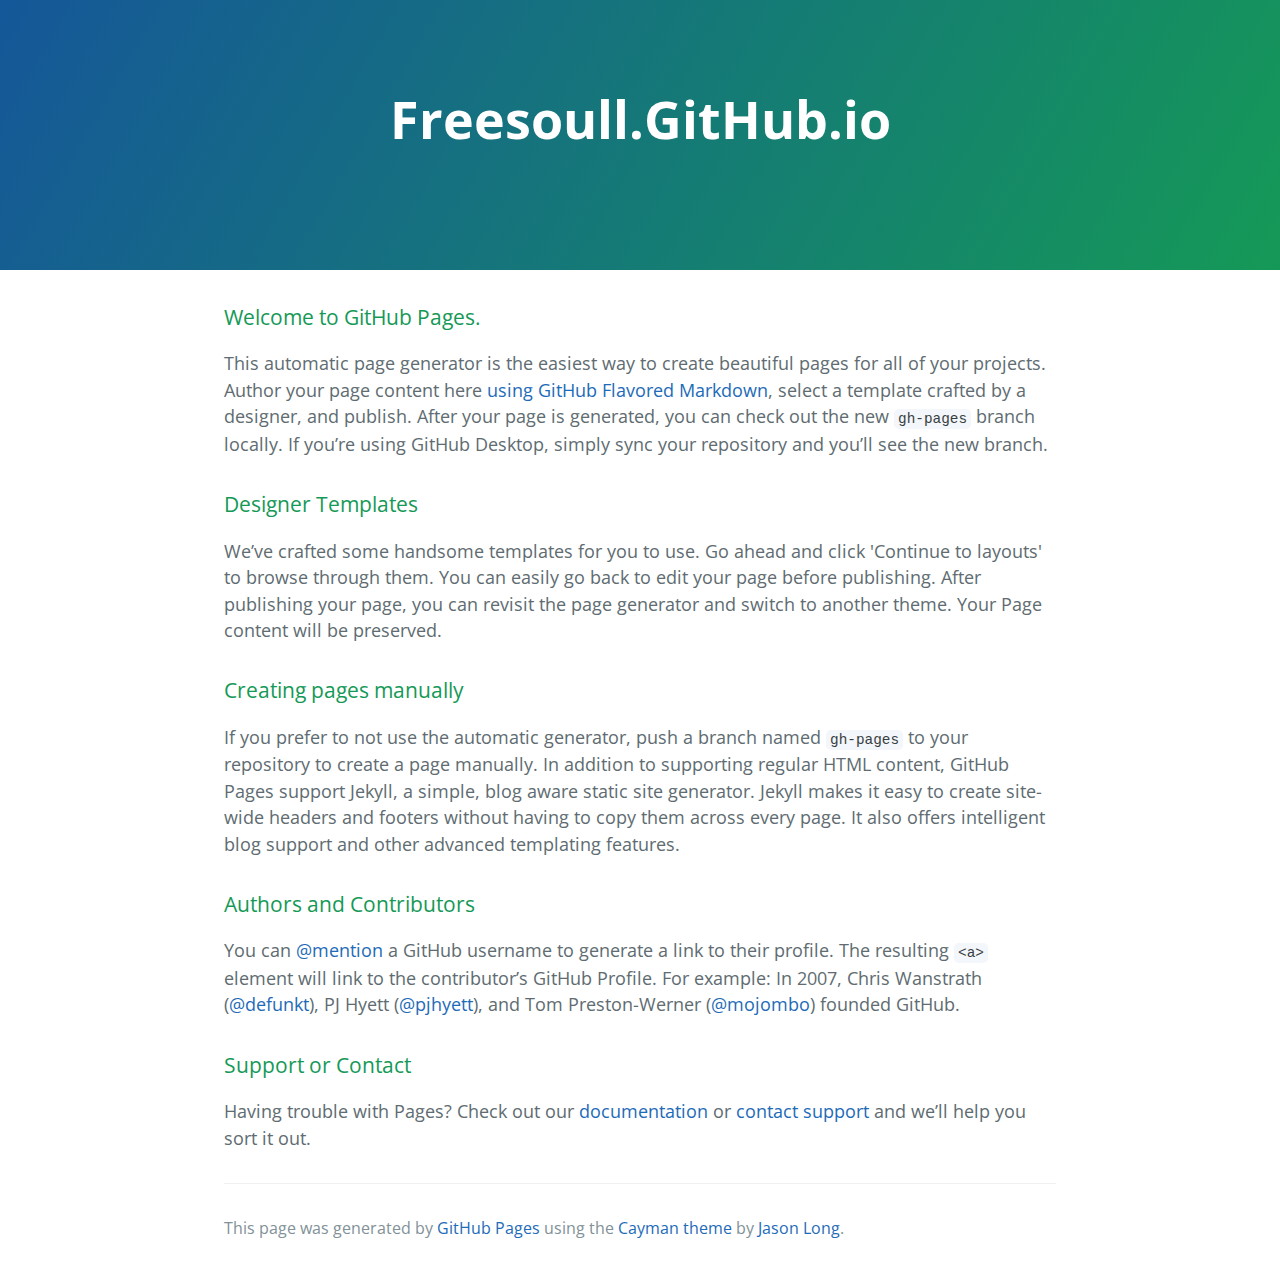
<file: test.html>
<!DOCTYPE html>
<html lang="en-us">
  <head>
    <meta charset="UTF-8">
    <title>Freesoull.GitHub.io by freesoull</title>
    <meta name="viewport" content="width=device-width, initial-scale=1">
    <link rel="stylesheet" type="text/css" href="person/stylesheets/normalize.css" media="screen">
    <link href='https://fonts.googleapis.com/css?family=Open+Sans:400,700' rel='stylesheet' type='text/css'>
    <link rel="stylesheet" type="text/css" href="person/stylesheets/stylesheet.css" media="screen">
    <link rel="stylesheet" type="text/css" href="person/stylesheets/github-light.css" media="screen">
  </head>
  <body>
    <section class="page-header">
      <h1 class="project-name">Freesoull.GitHub.io</h1>
      <h2 class="project-tagline"></h2>
    </section>

    <section class="main-content">
      <h3>
<a id="welcome-to-github-pages" class="anchor" href="#welcome-to-github-pages" aria-hidden="true"><span aria-hidden="true" class="octicon octicon-link"></span></a>Welcome to GitHub Pages.</h3>

<p>This automatic page generator is the easiest way to create beautiful pages for all of your projects. Author your page content here <a href="https://guides.github.com/features/mastering-markdown/">using GitHub Flavored Markdown</a>, select a template crafted by a designer, and publish. After your page is generated, you can check out the new <code>gh-pages</code> branch locally. If you’re using GitHub Desktop, simply sync your repository and you’ll see the new branch.</p>

<h3>
<a id="designer-templates" class="anchor" href="#designer-templates" aria-hidden="true"><span aria-hidden="true" class="octicon octicon-link"></span></a>Designer Templates</h3>

<p>We’ve crafted some handsome templates for you to use. Go ahead and click 'Continue to layouts' to browse through them. You can easily go back to edit your page before publishing. After publishing your page, you can revisit the page generator and switch to another theme. Your Page content will be preserved.</p>

<h3>
<a id="creating-pages-manually" class="anchor" href="#creating-pages-manually" aria-hidden="true"><span aria-hidden="true" class="octicon octicon-link"></span></a>Creating pages manually</h3>

<p>If you prefer to not use the automatic generator, push a branch named <code>gh-pages</code> to your repository to create a page manually. In addition to supporting regular HTML content, GitHub Pages support Jekyll, a simple, blog aware static site generator. Jekyll makes it easy to create site-wide headers and footers without having to copy them across every page. It also offers intelligent blog support and other advanced templating features.</p>

<h3>
<a id="authors-and-contributors" class="anchor" href="#authors-and-contributors" aria-hidden="true"><span aria-hidden="true" class="octicon octicon-link"></span></a>Authors and Contributors</h3>

<p>You can <a href="https://help.github.com/articles/basic-writing-and-formatting-syntax/#mentioning-users-and-teams" class="user-mention">@mention</a> a GitHub username to generate a link to their profile. The resulting <code>&lt;a&gt;</code> element will link to the contributor’s GitHub Profile. For example: In 2007, Chris Wanstrath (<a href="https://github.com/defunkt" class="user-mention">@defunkt</a>), PJ Hyett (<a href="https://github.com/pjhyett" class="user-mention">@pjhyett</a>), and Tom Preston-Werner (<a href="https://github.com/mojombo" class="user-mention">@mojombo</a>) founded GitHub.</p>

<h3>
<a id="support-or-contact" class="anchor" href="#support-or-contact" aria-hidden="true"><span aria-hidden="true" class="octicon octicon-link"></span></a>Support or Contact</h3>

<p>Having trouble with Pages? Check out our <a href="https://help.github.com/pages">documentation</a> or <a href="https://github.com/contact">contact support</a> and we’ll help you sort it out.</p>

      <footer class="site-footer">

        <span class="site-footer-credits">This page was generated by <a href="https://pages.github.com">GitHub Pages</a> using the <a href="https://github.com/jasonlong/cayman-theme">Cayman theme</a> by <a href="https://twitter.com/jasonlong">Jason Long</a>.</span>
      </footer>

    </section>

  
  </body>
</html>
</file>
<file: person/stylesheets/stylesheet.css>
* {
  box-sizing: border-box; }

body {
  padding: 0;
  margin: 0;
  font-family: "Open Sans", "Helvetica Neue", Helvetica, Arial, sans-serif;
  font-size: 16px;
  line-height: 1.5;
  color: #606c71; }

a {
  color: #1e6bb8;
  text-decoration: none; }
  a:hover {
    text-decoration: underline; }

.btn {
  display: inline-block;
  margin-bottom: 1rem;
  color: rgba(255, 255, 255, 0.7);
  background-color: rgba(255, 255, 255, 0.08);
  border-color: rgba(255, 255, 255, 0.2);
  border-style: solid;
  border-width: 1px;
  border-radius: 0.3rem;
  transition: color 0.2s, background-color 0.2s, border-color 0.2s; }
  .btn + .btn {
    margin-left: 1rem; }

.btn:hover {
  color: rgba(255, 255, 255, 0.8);
  text-decoration: none;
  background-color: rgba(255, 255, 255, 0.2);
  border-color: rgba(255, 255, 255, 0.3); }

@media screen and (min-width: 64em) {
  .btn {
    padding: 0.75rem 1rem; } }

@media screen and (min-width: 42em) and (max-width: 64em) {
  .btn {
    padding: 0.6rem 0.9rem;
    font-size: 0.9rem; } }

@media screen and (max-width: 42em) {
  .btn {
    display: block;
    width: 100%;
    padding: 0.75rem;
    font-size: 0.9rem; }
    .btn + .btn {
      margin-top: 1rem;
      margin-left: 0; } }

.page-header {
  color: #fff;
  text-align: center;
  background-color: #159957;
  background-image: linear-gradient(120deg, #155799, #159957); }

@media screen and (min-width: 64em) {
  .page-header {
    padding: 5rem 6rem; } }

@media screen and (min-width: 42em) and (max-width: 64em) {
  .page-header {
    padding: 3rem 4rem; } }

@media screen and (max-width: 42em) {
  .page-header {
    padding: 2rem 1rem; } }

.project-name {
  margin-top: 0;
  margin-bottom: 0.1rem; }

@media screen and (min-width: 64em) {
  .project-name {
    font-size: 3.25rem; } }

@media screen and (min-width: 42em) and (max-width: 64em) {
  .project-name {
    font-size: 2.25rem; } }

@media screen and (max-width: 42em) {
  .project-name {
    font-size: 1.75rem; } }

.project-tagline {
  margin-bottom: 2rem;
  font-weight: normal;
  opacity: 0.7; }

@media screen and (min-width: 64em) {
  .project-tagline {
    font-size: 1.25rem; } }

@media screen and (min-width: 42em) and (max-width: 64em) {
  .project-tagline {
    font-size: 1.15rem; } }

@media screen and (max-width: 42em) {
  .project-tagline {
    font-size: 1rem; } }

.main-content :first-child {
  margin-top: 0; }
.main-content img {
  max-width: 100%; }
.main-content h1, .main-content h2, .main-content h3, .main-content h4, .main-content h5, .main-content h6 {
  margin-top: 2rem;
  margin-bottom: 1rem;
  font-weight: normal;
  color: #159957; }
.main-content p {
  margin-bottom: 1em; }
.main-content code {
  padding: 2px 4px;
  font-family: Consolas, "Liberation Mono", Menlo, Courier, monospace;
  font-size: 0.9rem;
  color: #383e41;
  background-color: #f3f6fa;
  border-radius: 0.3rem; }
.main-content pre {
  padding: 0.8rem;
  margin-top: 0;
  margin-bottom: 1rem;
  font: 1rem Consolas, "Liberation Mono", Menlo, Courier, monospace;
  color: #567482;
  word-wrap: normal;
  background-color: #f3f6fa;
  border: solid 1px #dce6f0;
  border-radius: 0.3rem; }
  .main-content pre > code {
    padding: 0;
    margin: 0;
    font-size: 0.9rem;
    color: #567482;
    word-break: normal;
    white-space: pre;
    background: transparent;
    border: 0; }
.main-content .highlight {
  margin-bottom: 1rem; }
  .main-content .highlight pre {
    margin-bottom: 0;
    word-break: normal; }
.main-content .highlight pre, .main-content pre {
  padding: 0.8rem;
  overflow: auto;
  font-size: 0.9rem;
  line-height: 1.45;
  border-radius: 0.3rem; }
.main-content pre code, .main-content pre tt {
  display: inline;
  max-width: initial;
  padding: 0;
  margin: 0;
  overflow: initial;
  line-height: inherit;
  word-wrap: normal;
  background-color: transparent;
  border: 0; }
  .main-content pre code:before, .main-content pre code:after, .main-content pre tt:before, .main-content pre tt:after {
    content: normal; }
.main-content ul, .main-content ol {
  margin-top: 0; }
.main-content blockquote {
  padding: 0 1rem;
  margin-left: 0;
  color: #819198;
  border-left: 0.3rem solid #dce6f0; }
  .main-content blockquote > :first-child {
    margin-top: 0; }
  .main-content blockquote > :last-child {
    margin-bottom: 0; }
.main-content table {
  display: block;
  width: 100%;
  overflow: auto;
  word-break: normal;
  word-break: keep-all; }
  .main-content table th {
    font-weight: bold; }
  .main-content table th, .main-content table td {
    padding: 0.5rem 1rem;
    border: 1px solid #e9ebec; }
.main-content dl {
  padding: 0; }
  .main-content dl dt {
    padding: 0;
    margin-top: 1rem;
    font-size: 1rem;
    font-weight: bold; }
  .main-content dl dd {
    padding: 0;
    margin-bottom: 1rem; }
.main-content hr {
  height: 2px;
  padding: 0;
  margin: 1rem 0;
  background-color: #eff0f1;
  border: 0; }

@media screen and (min-width: 64em) {
  .main-content {
    max-width: 64rem;
    padding: 2rem 6rem;
    margin: 0 auto;
    font-size: 1.1rem; } }

@media screen and (min-width: 42em) and (max-width: 64em) {
  .main-content {
    padding: 2rem 4rem;
    font-size: 1.1rem; } }

@media screen and (max-width: 42em) {
  .main-content {
    padding: 2rem 1rem;
    font-size: 1rem; } }

.site-footer {
  padding-top: 2rem;
  margin-top: 2rem;
  border-top: solid 1px #eff0f1; }

.site-footer-owner {
  display: block;
  font-weight: bold; }

.site-footer-credits {
  color: #819198; }

@media screen and (min-width: 64em) {
  .site-footer {
    font-size: 1rem; } }

@media screen and (min-width: 42em) and (max-width: 64em) {
  .site-footer {
    font-size: 1rem; } }

@media screen and (max-width: 42em) {
  .site-footer {
    font-size: 0.9rem; } }
</file>
<file: person/stylesheets/github-light.css>
/*
The MIT License (MIT)

Copyright (c) 2015 GitHub, Inc.

Permission is hereby granted, free of charge, to any person obtaining a copy
of this software and associated documentation files (the "Software"), to deal
in the Software without restriction, including without limitation the rights
to use, copy, modify, merge, publish, distribute, sublicense, and/or sell
copies of the Software, and to permit persons to whom the Software is
furnished to do so, subject to the following conditions:

The above copyright notice and this permission notice shall be included in all
copies or substantial portions of the Software.

THE SOFTWARE IS PROVIDED "AS IS", WITHOUT WARRANTY OF ANY KIND, EXPRESS OR
IMPLIED, INCLUDING BUT NOT LIMITED TO THE WARRANTIES OF MERCHANTABILITY,
FITNESS FOR A PARTICULAR PURPOSE AND NONINFRINGEMENT. IN NO EVENT SHALL THE
AUTHORS OR COPYRIGHT HOLDERS BE LIABLE FOR ANY CLAIM, DAMAGES OR OTHER
LIABILITY, WHETHER IN AN ACTION OF CONTRACT, TORT OR OTHERWISE, ARISING FROM,
OUT OF OR IN CONNECTION WITH THE SOFTWARE OR THE USE OR OTHER DEALINGS IN THE
SOFTWARE.

*/

.pl-c /* comment */ {
  color: #969896;
}

.pl-c1      /* constant, markup.raw, meta.diff.header, meta.module-reference, meta.property-name, support, support.constant, support.variable, variable.other.constant */,
.pl-s .pl-v /* string variable */ {
  color: #0086b3;
}

.pl-e  /* entity */,
.pl-en /* entity.name */ {
  color: #795da3;
}

.pl-s .pl-s1 /* string source */,
.pl-smi      /* storage.modifier.import, storage.modifier.package, storage.type.java, variable.other, variable.parameter.function */ {
  color: #333;
}

.pl-ent /* entity.name.tag */ {
  color: #63a35c;
}

.pl-k /* keyword, storage, storage.type */ {
  color: #a71d5d;
}

.pl-pds              /* punctuation.definition.string, string.regexp.character-class */,
.pl-s                /* string */,
.pl-s .pl-pse .pl-s1 /* string punctuation.section.embedded source */,
.pl-sr               /* string.regexp */,
.pl-sr .pl-cce       /* string.regexp constant.character.escape */,
.pl-sr .pl-sra       /* string.regexp string.regexp.arbitrary-repitition */,
.pl-sr .pl-sre       /* string.regexp source.ruby.embedded */ {
  color: #183691;
}

.pl-v /* variable */ {
  color: #ed6a43;
}

.pl-id /* invalid.deprecated */ {
  color: #b52a1d;
}

.pl-ii /* invalid.illegal */ {
  background-color: #b52a1d;
  color: #f8f8f8;
}

.pl-sr .pl-cce /* string.regexp constant.character.escape */ {
  color: #63a35c;
  font-weight: bold;
}

.pl-ml /* markup.list */ {
  color: #693a17;
}

.pl-mh        /* markup.heading */,
.pl-mh .pl-en /* markup.heading entity.name */,
.pl-ms        /* meta.separator */ {
  color: #1d3e81;
  font-weight: bold;
}

.pl-mq /* markup.quote */ {
  color: #008080;
}

.pl-mi /* markup.italic */ {
  color: #333;
  font-style: italic;
}

.pl-mb /* markup.bold */ {
  color: #333;
  font-weight: bold;
}

.pl-md /* markup.deleted, meta.diff.header.from-file */ {
  background-color: #ffecec;
  color: #bd2c00;
}

.pl-mi1 /* markup.inserted, meta.diff.header.to-file */ {
  background-color: #eaffea;
  color: #55a532;
}

.pl-mdr /* meta.diff.range */ {
  color: #795da3;
  font-weight: bold;
}

.pl-mo /* meta.output */ {
  color: #1d3e81;
}
</file>
